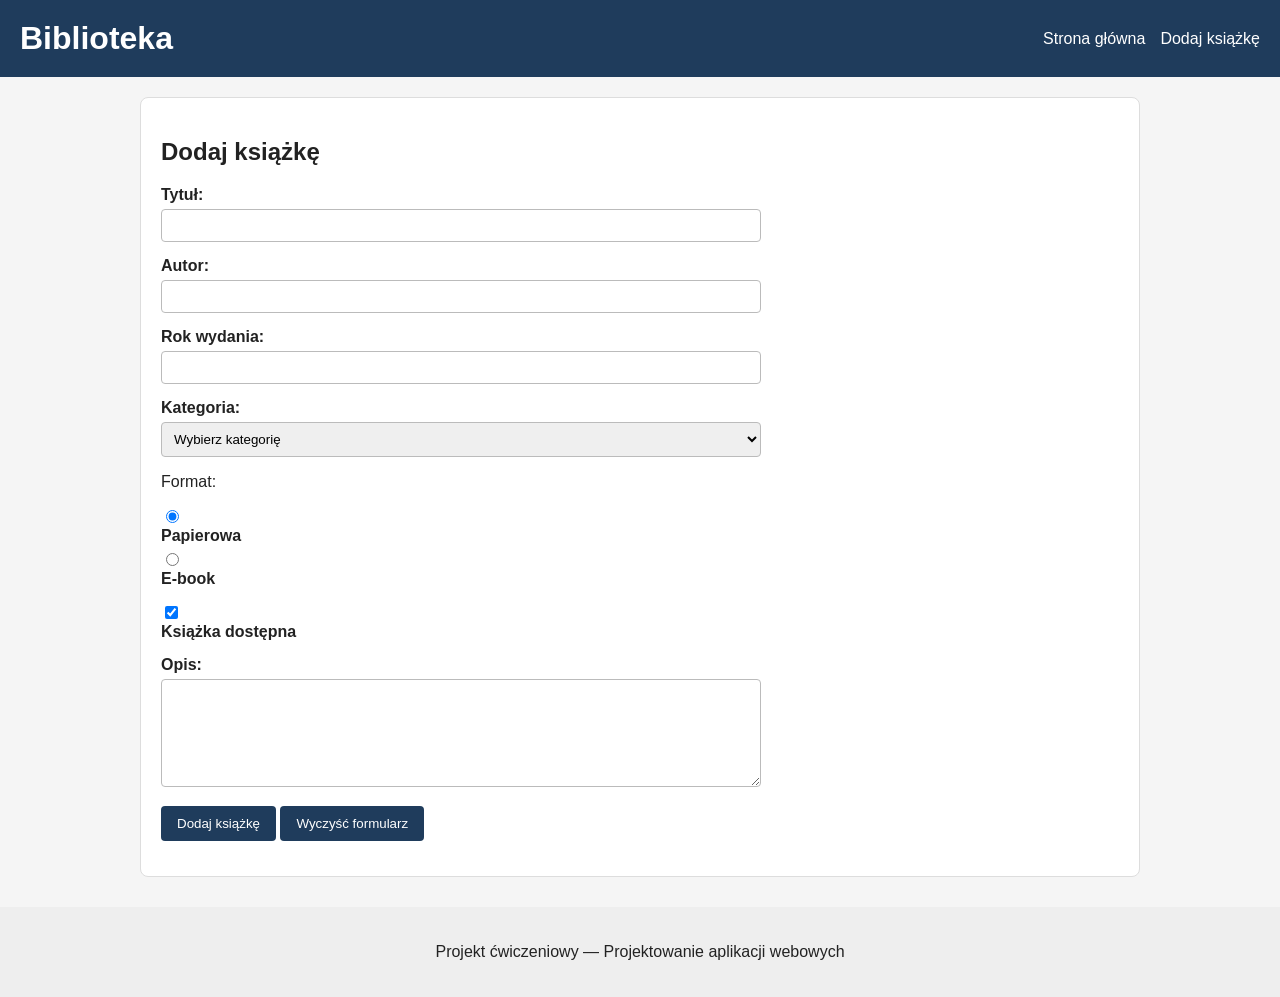
<file: frontend/add_book.html>
<!DOCTYPE html>
<html lang="pl">
<head>
    <meta charset="UTF-8">
    <meta name="viewport" content="width=device-width, initial-scale=1.0">
    <title>Dodaj książkę — Biblioteka</title>
    <link rel="stylesheet" href="css/styles.css">
</head>

<body>

    <header>
        <h1>Biblioteka</h1>

        <nav>
            <a href="index.html">Strona główna</a>
            <a href="add_book.html">Dodaj książkę</a>
        </nav>
    </header>

    <main>

        <section>
            <h2>Dodaj książkę</h2>

            <form method="post">

                <div>
                    <label for="title">
                        Tytuł:
                    </label>

                    <input
                        type="text"
                        id="title"
                        name="title"
                        required
                    >
                </div>

                <div>
                    <label for="author">
                        Autor:
                    </label>

                    <input
                        type="text"
                        id="author"
                        name="author"
                        required
                    >
                </div>

                <div>
                    <label for="year">
                        Rok wydania:
                    </label>

                    <input
                        type="number"
                        id="year"
                        name="year"
                        min="0"
                        max="2100"
                    >
                </div>

                <div>
                    <label for="category">
                        Kategoria:
                    </label>

                    <select
                        id="category"
                        name="category"
                    >
                        <option value="">
                            Wybierz kategorię
                        </option>

                        <option value="fantasy">
                            Fantasy
                        </option>

                        <option value="science-fiction">
                            Science fiction
                        </option>

                        <option value="crime">
                            Kryminał
                        </option>

                        <option value="other">
                            Inna
                        </option>
                    </select>
                </div>

                <div>
                    <p>Format:</p>

                    <input
                        type="radio"
                        id="paper"
                        name="format"
                        value="paper"
                        checked
                    >

                    <label for="paper">
                        Papierowa
                    </label>

                    <input
                        type="radio"
                        id="ebook"
                        name="format"
                        value="ebook"
                    >

                    <label for="ebook">
                        E-book
                    </label>
                </div>

                <div>
                    <input
                        type="checkbox"
                        id="available"
                        name="available"
                        checked
                    >

                    <label for="available">
                        Książka dostępna
                    </label>
                </div>

                <div>
                    <label for="description">
                        Opis:
                    </label>

                    <textarea
                        id="description"
                        name="description"
                        rows="6"
                        cols="50"
                    ></textarea>
                </div>

                <div>
                    <button type="submit">
                        Dodaj książkę
                    </button>

                    <button type="reset">
                        Wyczyść formularz
                    </button>
                </div>

            </form>
        </section>

    </main>

    <footer>
        <p>
            Projekt ćwiczeniowy — Projektowanie aplikacji webowych
        </p>
    </footer>

</body>
</html>
</file>
<file: frontend/css/styles.css>
body {
    margin: 0;

    background-color: #f5f5f5;
    color: #222222;

    font-family: Arial, Helvetica, sans-serif;
}

header {display: flex;

    justify-content: space-between;
    align-items: center;

    gap: 20px;
    background-color: #1f3c5c;
    color: white;

    padding: 20px;
}

header h1 {
   margin: 0;
}

nav {
    display: flex;

    gap: 15px;
}

nav a {
    color: white;
    text-decoration: none;
}

nav a:hover {
    text-decoration: underline;
}

main {
    width: 90%;
    max-width: 1000px;

    margin: 0 auto;
}

section {
    background-color: white;

    margin: 20px 0;
    padding: 20px;

    border: 1px solid #dddddd;
    border-radius: 8px;
}

.book-card {
    border: 1px solid #cccccc;
    border-radius: 6px;

    padding: 15px;
    margin: 15px 0;

    background-color: #fafafa;
}

.book-card h3 {
    margin-top: 0;
}

.book-info {
    color: #555555;
}

img {
    max-width: 100%;
    height: auto;
}

.library-image {
    width: 300px;
    border-radius: 8px;
}

table {
    width: 100%;

    border-collapse: collapse;

    margin: 20px 0;
}

th,
td {
    border: 1px solid #cccccc;

    padding: 10px;

    text-align: left;
}

th {
    background-color: #eeeeee;
}

form {
    max-width: 600px;
}

form div {
    margin-bottom: 15px;
}

label {
    display: block;

    margin-bottom: 5px;

    font-weight: bold;
}

input[type="text"],
input[type="email"],
input[type="password"],
input[type="number"],
input[type="date"],
select,
textarea {
    width: 100%;

    padding: 8px;

    border: 1px solid #bbbbbb;
    border-radius: 4px;

    box-sizing: border-box;
}

button {
    background-color: #1f3c5c;
    color: white;

    border: none;
    border-radius: 4px;

    padding: 10px 16px;

    cursor: pointer;
}

button:hover {
    background-color: #315c87;
}

footer {
    margin-top: 30px;
    padding: 20px;

    text-align: center;

    background-color: #eeeeee;
}
.flex-test {
    display: flex;
}
.flex-test {
    display: flex;
    gap: 20px;
}
.book-list {
    display: flex;

    gap: 20px;
}
.book-card {
    flex: 1 1 250px;
}
.search-form {
    display: flex;

    gap: 15px;

    align-items: end;

    max-width: none;
}
.search-form div {
    flex: 1;
    margin-bottom: 0;
}
.search-form button {
    flex: 0 0 auto;
}
@media (max-width: 700px) {

    header {
        flex-direction: column;
        align-items: flex-start;
    }

}
@media (max-width: 700px) {

    header {
        flex-direction: column;
        align-items: flex-start;
    }

    nav {
        flex-direction: column;
    }

}
@media (max-width: 700px) {

    header {
        flex-direction: column;
        align-items: flex-start;
    }

    nav {
        flex-direction: column;
    }

    .search-form {
        flex-direction: column;
        align-items: stretch;
    }

}
.table-container {
    overflow-x: auto;
}
</file>
